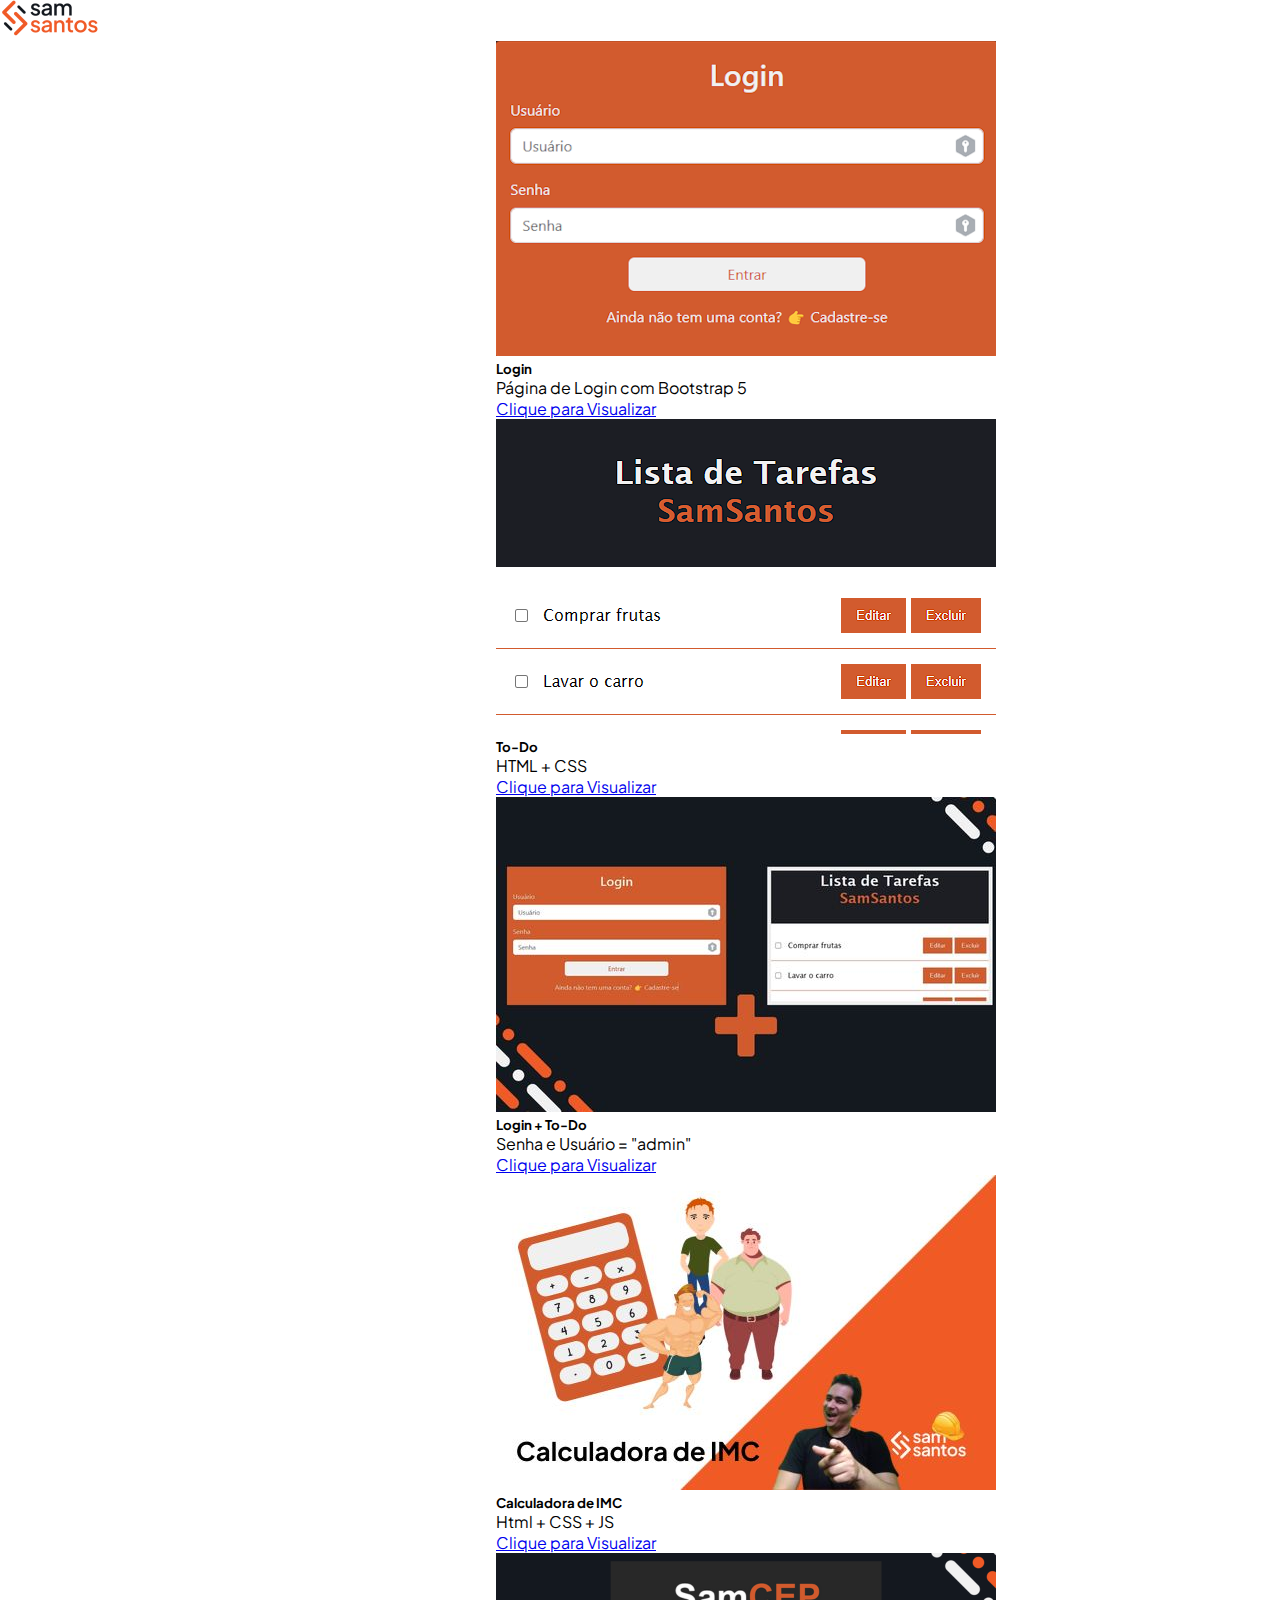
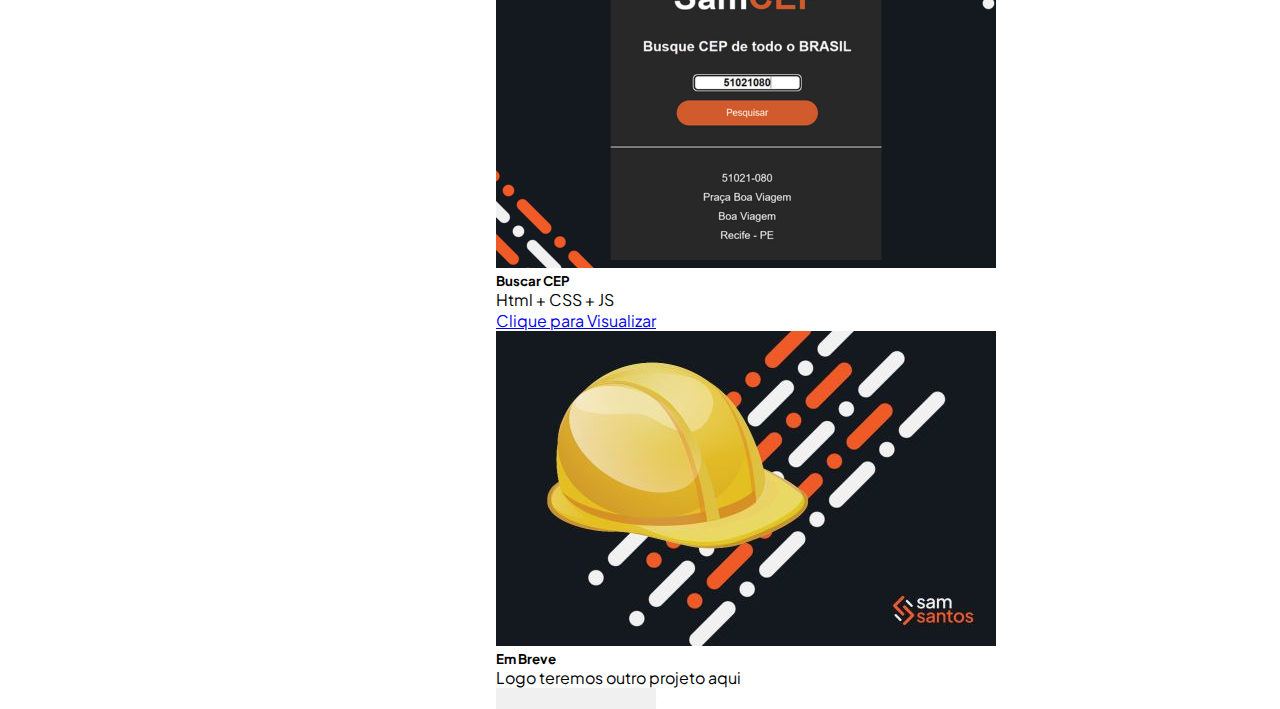
<file: index.html>
<!DOCTYPE html>
<html lang="pt-br">
<head>
    <meta charset="UTF-8">
    <meta name="viewport" content="width=device-width, initial-scale=1.0">

    <!-- Bootstrap5 Style -->
    <link href="https://cdn.jsdelivr.net/npm/bootstrap@5.3.2/dist/css/bootstrap.min.css" rel="stylesheet" integrity="sha384-T3c6CoIi6uLrA9TneNEoa7RxnatzjcDSCmG1MXxSR1GAsXEV/Dwwykc2MPK8M2HN" crossorigin="anonymous">

    <!-- Personal Style -->
    <link rel="stylesheet" href="assets/css/main.css">
    <link rel="shortcut icon" href="assets/images/logo-16x16-favicon-SamSantos.png" type="image/x-icon">
    <link rel="preconnect" href="https://fonts.googleapis.com">
    <link rel="preconnect" href="https://fonts.gstatic.com" crossorigin>
    <link href="https://fonts.googleapis.com/css2?family=Plus+Jakarta+Sans:wght@300;400;700;800&display=swap" rel="stylesheet">

    <title>SamSantos - Projetos</title>
</head>
<body>
    <!-- Navbar -->
    <nav class="navbar bg-body-tertiary">
        <div class="container">
          <a class="navbar-brand" href="#">
            <img src="assets/images/logo100x37.png" alt="SamSantos" >
          </a>
        </div>
    </nav>

      <!-- Projects -->
        <div class="container">     
            <div class="row">
                <div class="col-md-4 mt-3 col-custom">
                    <div class="card mt-3" style="max-width: 18rem">
                        <img src="assets/images/login500x315.png" class="card-img-top" alt="Login">
                        <div class="card-body text-center">
                            <h5 class="card-title">Login</h5>
                            <p class="card-text">Página de Login com Bootstrap 5</p>
                            <a href="https://samuelasantos.github.io/Login/" class="btn btn-primary btn-custom" target="_blank">Clique para Visualizar</a>
                        </div>
                    </div>
                </div>
                <div class="col-md-4 mt-3 col-custom">
                    <div class="card mt-3" style="max-width: 18rem;">
                        <img src="assets/images/to-do-500x315.png" class="card-img-top" alt="Lista de Afazeres">
                        <div class="card-body text-center">
                            <h5 class="card-title">To-Do</h5>
                            <p class="card-text">HTML + CSS</p>
                            <a href="https://samuelasantos.github.io/Lista-To-Do/" class="btn btn-primary btn-custom" target="_blank">Clique para Visualizar</a>
                        </div>
                    </div>
                </div>

                <div class="col-md-4 mt-3 col-custom">
                    <div class="card mt-3" style="max-width: 18rem;">
                        <img src="assets/images/projetos_001_e_002.jpg" class="card-img-top" alt="Login">
                        <div class="card-body text-center">
                            <h5 class="card-title">Login + To-Do</h5>
                            <p class="card-text">Senha e Usuário = "admin"</p>
                            <a href="assets/templates/login.html" class="btn btn-primary btn-custom" target="_blank">Clique para Visualizar</a>
                        </div>
                    </div>
                </div>

                <div class="col-md-4 mt-3 col-custom">
                    <div class="card mt-3" style="max-width: 18rem;">
                        <img src="assets/images/Calc_IMC.jpg" class="card-img-top" alt="Calculadora de IMC">
                        <div class="card-body text-center">
                            <h5 class="card-title">Calculadora de IMC</h5>
                            <p class="card-text">Html + CSS + JS</p>
                            <a href="assets/templates/imc.html" class="btn btn-primary btn-custom" target="_blank">Clique para Visualizar</a>
                        </div>
                    </div>
                </div>

                <div class="col-md-4 mt-3 col-custom">
                    <div class="card mt-3" style="max-width: 18rem;">
                        <img src="assets/images/SamCep.png" class="card-img-top" alt="Localizador de CEP">
                        <div class="card-body text-center">
                            <h5 class="card-title">Buscar CEP</h5>
                            <p class="card-text">Html + CSS + JS</p>
                            <a href="https://samuelasantos.github.io/SamCEP/" class="btn btn-primary btn-custom" target="_blank">Clique para Visualizar</a>
                        </div>
                    </div>
                </div>

                <div class="col-md-4 mt-3 col-custom">
                    <div class="card mt-3" style="max-width: 18rem;">
                        <img src="assets/images/error.jpg" class="card-img-top" alt="Login">
                        <div class="card-body text-center">
                            <h5 class="card-title">Em Breve</h5>
                            <p class="card-text">Logo teremos outro projeto aqui</p>
                            <a href="#" class="btn btn-primary btn-custom disable" target="_blank">Clique para Visualizar</a>
                        </div>
                    </div>
                </div>
            </div>        
            
                
                        
        </div>
    
    <!-- Bootstrap5 Script -->
    <script src="https://cdn.jsdelivr.net/npm/bootstrap@5.3.2/dist/js/bootstrap.bundle.min.js" integrity="sha384-C6RzsynM9kWDrMNeT87bh95OGNyZPhcTNXj1NW7RuBCsyN/o0jlpcV8Qyq46cDfL" crossorigin="anonymous"></script>

    <!-- Personal Script -->
    <script src="assets/js/script.js"></script>
</body>
</html>
</file>
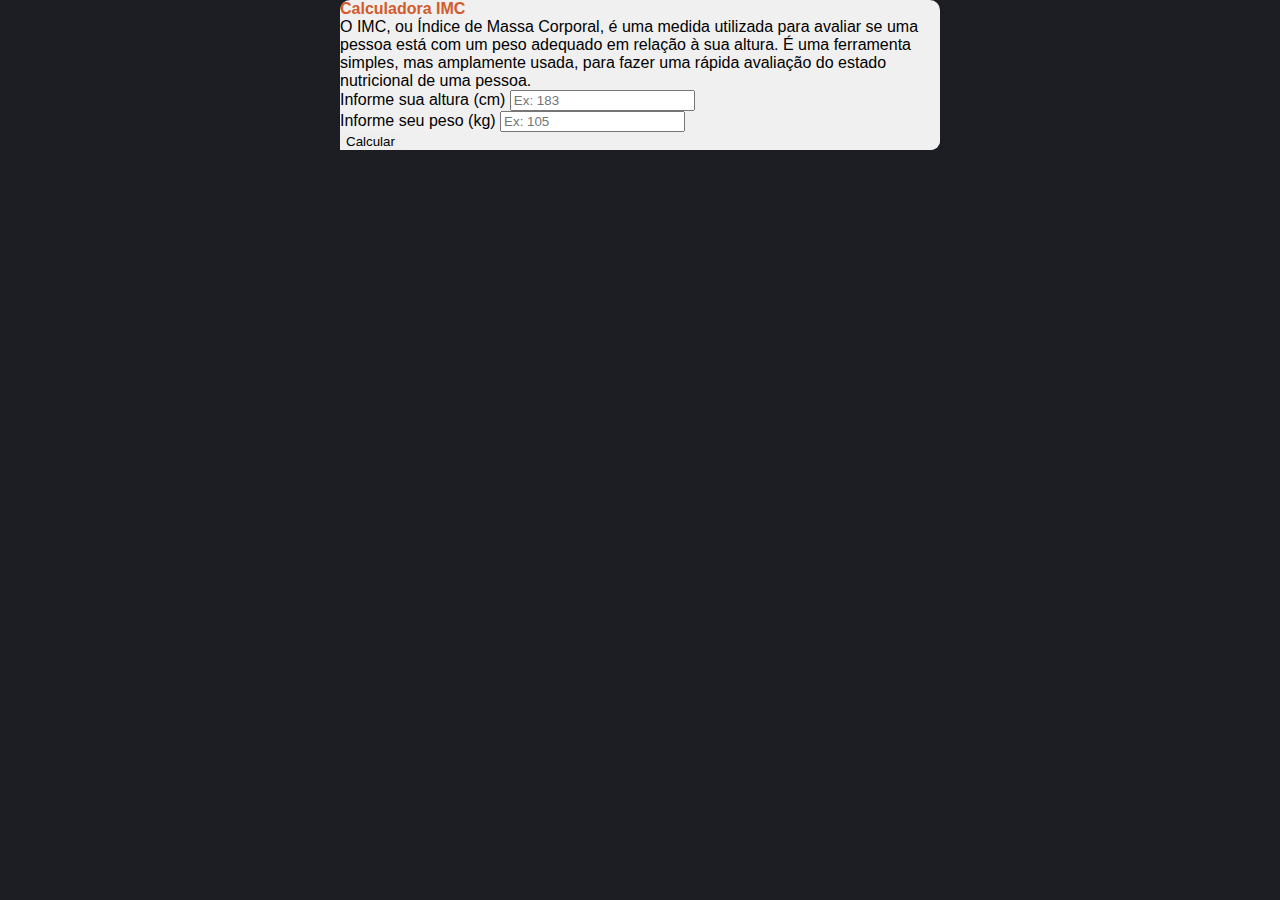
<file: assets/templates/imc.html>
<!DOCTYPE html>
<html lang="pt-br">
<head>
    <meta charset="UTF-8">
    <meta name="viewport" content="width=device-width, initial-scale=1.0">

    <!-- Estilos Bootstrap -->
    <link href="https://cdn.jsdelivr.net/npm/bootstrap@5.3.2/dist/css/bootstrap.min.css" rel="stylesheet" integrity="sha384-T3c6CoIi6uLrA9TneNEoa7RxnatzjcDSCmG1MXxSR1GAsXEV/Dwwykc2MPK8M2HN" crossorigin="anonymous">

    <!-- Estilos Personalizados -->
    <link rel="stylesheet" href="../css/imc.css">
    <link rel="icon" href="../images/logo-16x16-favicon-SamSantos.png" type="image/x-icon">

    <title>SamSantos - Calculadora IMC</title>
</head>
<body>
    <div class="container">
        <div class="row">
            <div class="col-md-12 text-center mt-3"> 
                <div class="h1">Calculadora IMC</div>
            </div>
            <div class="col-md-12 text-center mt-3"> 
                <p>O IMC, ou Índice de Massa Corporal, é uma medida utilizada para avaliar se uma pessoa está com um peso adequado em relação à sua altura. É uma ferramenta simples, mas amplamente usada, para fazer uma rápida avaliação do estado nutricional de uma pessoa.</p>
            </div>
            <div class="col-md-6 text-center mt-3"> 
                <label for="altura" class="form-label">Informe sua altura (cm)</label>
                <input type="number" class="form-control" id="altura" placeholder="Ex: 183" min="0">
            </div>
            <div class="col-md-6 text-center mt-3"> 
                <label for="peso" class="form-label">Informe seu peso (kg)</label>
                <input type="number" class="form-control" id="peso" placeholder="Ex: 105" min="0">
            </div>
        </div>

        <div class="container">
            <div class="row mt-5">
                <div class="col-md-12 text-center">
                    <button type="submit" class="btn btn-primary btn-custom" onclick="calc(); return false">Calcular</button>
                </div>
            </div>
            <div class="row mt-5 mb-5">                
                <div class="col-md-2"></div>
                <div class="col-md-8 text-center mt-3 hidden" id="show">
                    <p>Seu IMC é de <label id="imc">-</label></p>
                    <div class="h2">Resultado</div>
                    <p id="resultado">-</p>
                </div>
                <div class="col-md-2"></div>
            </div>
        </div>  
    </div>

    <!-- Scripts Bootstrap -->
    <script src="https://cdn.jsdelivr.net/npm/bootstrap@5.3.2/dist/js/bootstrap.bundle.min.js" integrity="sha384-C6RzsynM9kWDrMNeT87bh95OGNyZPhcTNXj1NW7RuBCsyN/o0jlpcV8Qyq46cDfL" crossorigin="anonymous"></script>
    <!-- Stripts Personalizados -->
    <script src="../js/script.js"></script>
</body>
</html>
</file>
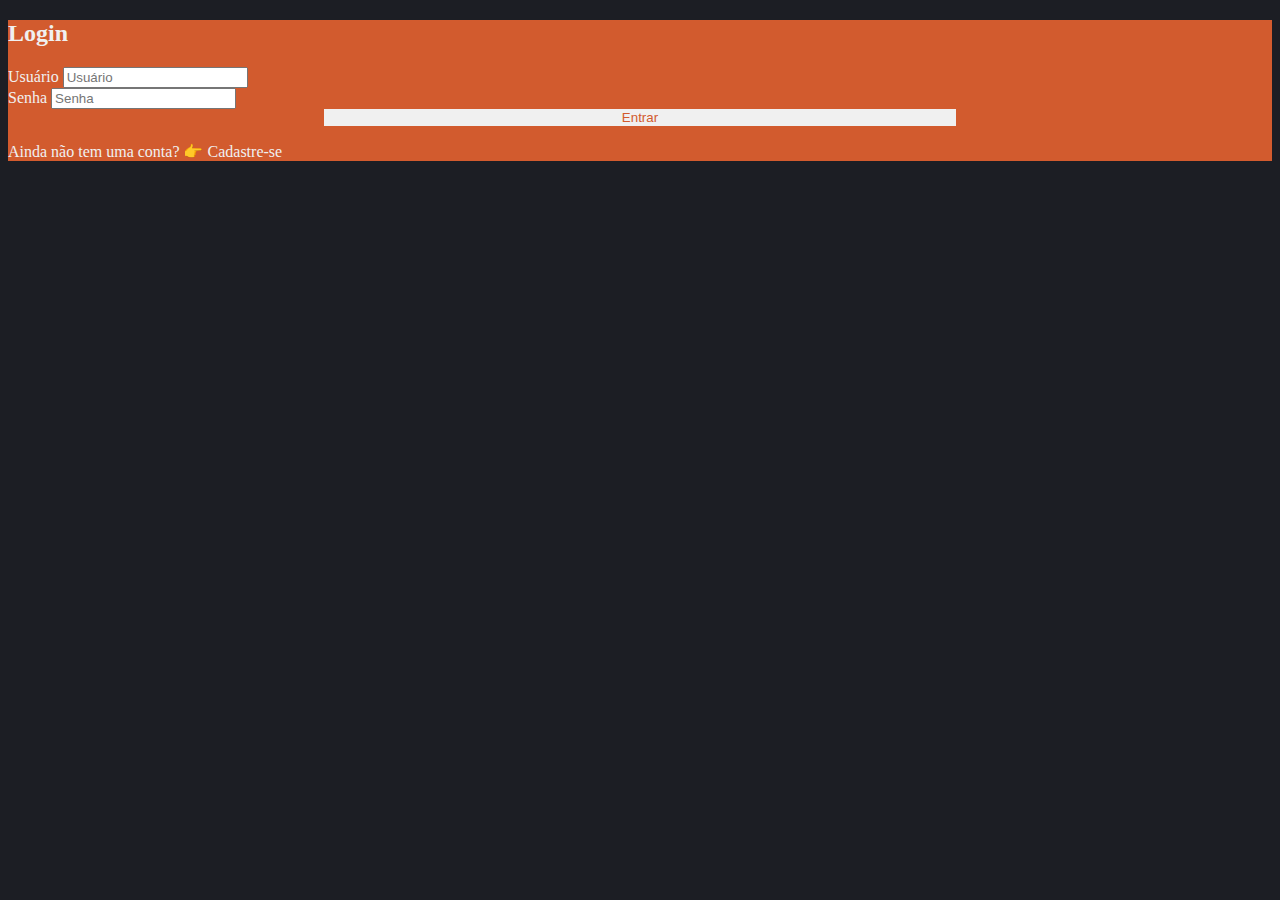
<file: assets/templates/login.html>
<!DOCTYPE html>
<html lang="pt-br">
<head>
    <meta charset="UTF-8">
    <meta name="viewport" content="width=device-width, initial-scale=1.0">
    <!-- Estilos Bootstrap -->
    <link href="https://cdn.jsdelivr.net/npm/bootstrap@5.3.2/dist/css/bootstrap.min.css" rel="stylesheet" integrity="sha384-T3c6CoIi6uLrA9TneNEoa7RxnatzjcDSCmG1MXxSR1GAsXEV/Dwwykc2MPK8M2HN" crossorigin="anonymous">
    <!-- Estilos personalizados -->
    <link rel="stylesheet" href="../css/login.css">
    <link rel="shortcut icon" href="../images/logo-16x16-favicon-SamSantos.png" type="image/x-icon">

    <title>SamSantos - Login</title>

</head>
<body>
    <div class="container mt-5">
        <div class="row justify-content-center">
            <div class="col-md-6">
                <div class="card custom-primary-bg">
                    <div class="card-body">
                        <h2 class="card-title text-center custom-tertiary-text">Login</h2>
                        <form>
                            <div class="mb-3">
                                <label for="username" class="form-label custom-tertiary-text">Usuário</label>
                                <input type="text" class="form-control" id="username" placeholder="Usuário" required>
                            </div>
                            <div class="mb-3">
                                <label for="password" class="form-label custom-tertiary-text">Senha</label>
                                <input type="password" class="form-control" id="password" placeholder="Senha" required>
                            </div>
                            <div class="center">
                                <button type="submit" class="btn btn-primary btn-custom" onclick="login(); return false">Entrar</button>
                            </div>
                        </form>
                        <p class="text-center mt-3 custom-tertiary-text">Ainda não tem uma conta? &#x1F449 <a href="#">Cadastre-se</a></p>
                    </div>
                </div>
            </div>
        </div>
    </div>

    <!-- Scripts Bootstrap -->
    <script src="https://cdn.jsdelivr.net/npm/bootstrap@5.3.2/dist/js/bootstrap.bundle.min.js" integrity="sha384-C6RzsynM9kWDrMNeT87bh95OGNyZPhcTNXj1NW7RuBCsyN/o0jlpcV8Qyq46cDfL" crossorigin="anonymous"></script>
    <!-- Stripts Personalizados -->
    <script src="../js/script.js"></script>
</body>
</html>
</file>
<file: assets/css/main.css>
* {
    margin: 0;
    box-sizing: border-box;
    font-family: 'Plus Jakarta Sans', sans-serif;
}

.col-custom {
    display: flex;
    justify-content: center;
    align-items: center;
}

.btn-custom {
    border: none;
}
.btn-custom:hover {
    background-color: #d25a2ece;
}

.btn-primary {
    --bs-btn-color: #F0F0F0;
    --bs-btn-bg: #D25B2E;
    --bs-btn-border-color: #D25B2E;
    --bs-btn-hover-color: #F0F0F0;
    --bs-btn-hover-bg: #D25B2E;
    --bs-btn-hover-border-color: #D25B2E;
    --bs-btn-focus-shadow-rgb: 49,132,253;
    --bs-btn-active-color: #F0F0F0;
    --bs-btn-active-bg: #D25B2E;
    --bs-btn-active-border-color: #D25B2E;
    --bs-btn-active-shadow: inset 0 3px 5px rgba(0, 0, 0, 0.125);
    --bs-btn-disabled-color: #F0F0F0;
    --bs-btn-disabled-bg: #D25B2E;
    --bs-btn-disabled-border-color: #D25B2E;
}

.disable {
    pointer-events: none;
    background-color: #F0F0F0;
    color: #F0F0F0;
}
</file>
<file: assets/css/imc.css>
* {
    margin: 0;
    box-sizing: border-box;
    font-family: 'Plus Jakarta Sans', sans-serif;
}

body {
    max-width: 600px;
    margin: auto;
    background-color: #1C1E24;
}

.h1 {
    color: #D25B2E;
    font-weight: bold;
}

.container {
    background-color: #F0F0F0;
    border-radius: 10px;
}

.btn-custom {
    border: none;
}
.btn-custom:hover {
    background-color: #d25a2ece;
}

.btn-primary {
    --bs-btn-color: #F0F0F0;
    --bs-btn-bg: #D25B2E;
    --bs-btn-border-color: #D25B2E;
    --bs-btn-hover-color: #F0F0F0;
    --bs-btn-hover-bg: #D25B2E;
    --bs-btn-hover-border-color: #D25B2E;
    --bs-btn-focus-shadow-rgb: 49,132,253;
    --bs-btn-active-color: #F0F0F0;
    --bs-btn-active-bg: #D25B2E;
    --bs-btn-active-border-color: #D25B2E;
    --bs-btn-active-shadow: inset 0 3px 5px rgba(0, 0, 0, 0.125);
    --bs-btn-disabled-color: #F0F0F0;
    --bs-btn-disabled-bg: #D25B2E;
    --bs-btn-disabled-border-color: #D25B2E;
}

.hidden {
    display: none;
}
</file>
<file: assets/css/login.css>
body {
    background-color: #1C1E24;
}

a {
    text-decoration: none;
    color: #F0F0F0;
}

.center {
    display: flex;
    justify-content: center;
}

.custom-primary-bg {
    background-color: #D25B2E;
}

.custom-secondary-bg {
    background-color: #1C1E24;
}

.custom-tertiary-bg {
    background-color: #F0F0F0;
}

.custom-primary-text {
    color: #D25B2E;
}

.custom-secondary-text {
    color: #1C1E24;
}

.custom-tertiary-text {
    color: #F0F0F0;
}

input {
    outline: none;
}

.btn-custom {
    background-color: #F0F0F0;
    color: #D25B2E;
    border: none;
    width: 50%;
}

.btn-custom:hover {
    background-color: #f86713;
}

.btn-custom:focus,
.btn-custom.focus {
    background-color: #f86713;
}

.btn-custom:active,
.btn-custom.active,
.show>.btn-custom.dropdown-toogle:focus {
    background-color: #f86713;
}

.btn-custom:active:focus,
.btn-custom.active:focus,
.show>.btn-custom.dropdown-toggle:focus {
    background-color: #D25B2E;
}
</file>
